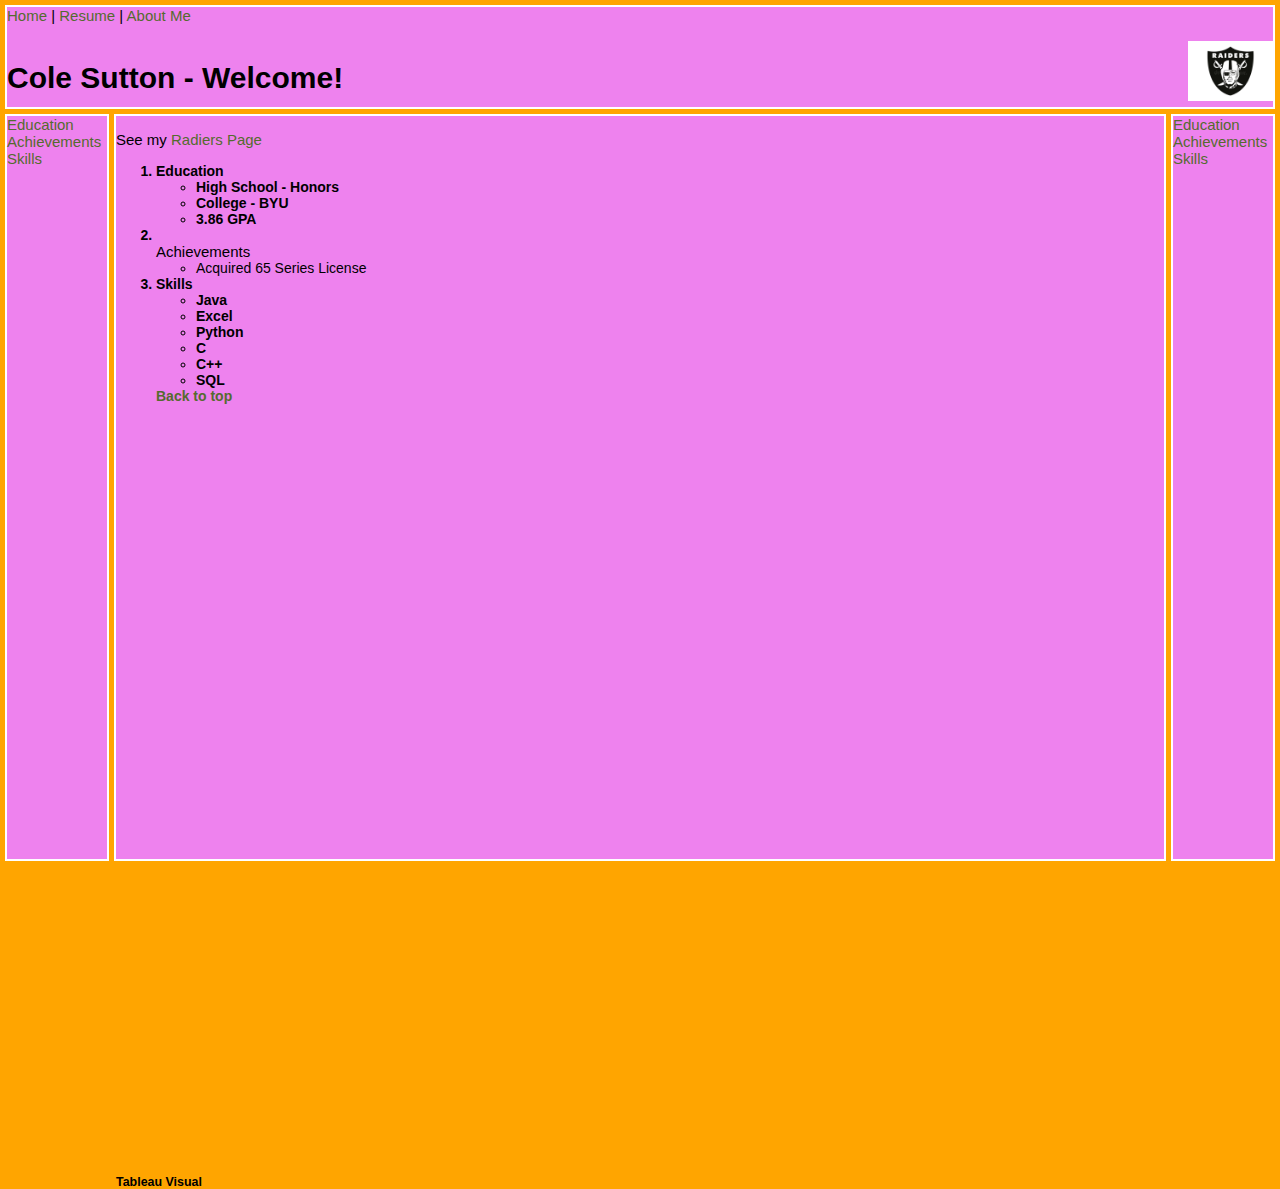
<file: pages/resume.html>
<!DOCTYPE html>
<html lang="en">
<head>
    <meta charset="UTF-8">
    <meta http-equiv="X-UA-Compatible" content="IE=edge">
    <meta name="viewport" content="width=device-width, initial-scale=1.0">
    <title>Cole Sutton - Resume</title>
    <link rel="stylesheet" href="../css/layoutstyles.css">
    <link rel="stylesheet" href="../css/style.css">


</head>
<body>
    <div class="common header">
    <a href="../index.html" id="top"> Home </a> | 
    <a href="#"> Resume </a> |
    <a href="aboutme.html"> About Me</a> <br><br>
    <img src="../images/oakland-raiders-logo-collection-vector-logos-national-football-league-teams-vector-format-available-ai-illustrator-136005401.jpeg" height="
    60" alt="Radiers Logo" align="right">
    <h1>
        Cole Sutton - Welcome!
    </h1>


    </div>

    <div class="common leftmenu"> 
        
        <a href="#edu" > Education </a> <br>
        <a href="#ach" > Achievements </a> <br>
        <a href="#ski" > Skills </a> <br>

    </div>
    
    <div class="common rightmenu">
        <a href="#edu" > Education </a> <br>
        <a href="#ach" > Achievements </a> <br>
        <a href="#ski" > Skills </a> <br>
    </div>




    <div class="common mainbody"> 

       

        <p>
            See my <a href="https://en.wikipedia.org/wiki/Las_Vegas_Raiders" target="_blank" title="Website of Raiders"> Radiers Page</a>
        </p>
        <iframe 
            align="Right" width="560" height="315" src="https://www.youtube.com/embed/PU1w074xono" title="YouTube video player" frameborder="0" allow="accelerometer; autoplay; clipboard-write; encrypted-media; gyroscope; picture-in-picture; web-share" allowfullscreen>
        </iframe>

        <ol>
            <li id="edu" class="resumeListHeading">
                Education
                <ul>
                    <li>
                       High School - Honors
                    </li>
                    <li>
                        College - BYU
                    </li>
                    <li>
                        3.86 GPA
                    </li>
                </ul>
            </li>
        
            <li id="ach" class="resumeListHeading"></li>
                Achievements
                <ul>
                    <li>
                        Acquired 65 Series License
                    </li>
                </ul>
            </li>
            <li id="ski" class="resumeListHeading">
                Skills
                <ul>
                    <li>
                        Java
                    </li>
                    <li>
                        Excel
                    </li>
                    <li>
                        Python
                    </li>
                    <li>
                        C
                    </li>
                    <li>
                        C++
                    </li>
                    <li>
                        SQL
                    </li>
                </ul>
                <a href="#top"> Back to top</a>
                <p>&nbsp;</p>
                <p>&nbsp;</p>
                <p>&nbsp;</p>
                <p>&nbsp;</p>
                <p>&nbsp;</p>
                <p>&nbsp;</p>
                <p>&nbsp;</p>
                <p>&nbsp;</p>
                <p>&nbsp;</p>
                <p>&nbsp;</p>
                <p>&nbsp;</p>
                <p>&nbsp;</p>
                <p>&nbsp;</p>
                <p>&nbsp;</p>
                <p>&nbsp;</p>
                <p>&nbsp;</p>
                <p>&nbsp;</p>
                <p>&nbsp;</p>
                <p>&nbsp;</p>
                <p>&nbsp;</p>
                <p>&nbsp;</p>
                <p>&nbsp;</p>
                <p>&nbsp;</p>
                <p>&nbsp;</p>
                <p>&nbsp;</p>
            
            </li>
            </ol>

            <h5> Tableau Visual </h5>
            <div class='tableauPlaceholder' id='viz1682014773576' style='position: relative'><noscript><a href='#'><img alt='Dashboard 1 ' src='https:&#47;&#47;public.tableau.com&#47;static&#47;images&#47;To&#47;TotalAnnualLossofBeeColoniesintheUS&#47;Dashboard1&#47;1_rss.png' style='border: none' /></a></noscript><object class='tableauViz'  style='display:none;'><param name='host_url' value='https%3A%2F%2Fpublic.tableau.com%2F' /> <param name='embed_code_version' value='3' /> <param name='site_root' value='' /><param name='name' value='TotalAnnualLossofBeeColoniesintheUS&#47;Dashboard1' /><param name='tabs' value='no' /><param name='toolbar' value='yes' /><param name='static_image' value='https:&#47;&#47;public.tableau.com&#47;static&#47;images&#47;To&#47;TotalAnnualLossofBeeColoniesintheUS&#47;Dashboard1&#47;1.png' /> <param name='animate_transition' value='yes' /><param name='display_static_image' value='yes' /><param name='display_spinner' value='yes' /><param name='display_overlay' value='yes' /><param name='display_count' value='yes' /><param name='language' value='en-US' /></object></div>                <script type='text/javascript'>                    var divElement = document.getElementById('viz1682014773576');                    var vizElement = divElement.getElementsByTagName('object')[0];                    vizElement.style.width='1000px';vizElement.style.height='827px';                    var scriptElement = document.createElement('script');                    scriptElement.src = 'https://public.tableau.com/javascripts/api/viz_v1.js';                    vizElement.parentNode.insertBefore(scriptElement, vizElement);                </script>
    </div>

   
</body>
</html>
</file>
<file: css/layoutstyles.css>
body{
    background-color: yellow;
    font-family: Cambria, Cochin, Georgia, Times, 'Times New Roman', serif;
}
.common{
    background-color: violet;
    border: 2px solid white;
    position: absolute;
}
.header{
    top: 5px;
    right: 5px;
    left: 5px;
    height: 100px;
}
.leftmenu{
    top: 114px;
    width: 100px;
    left: 5px;
    bottom: 39px;
}
.rightmenu{
    top: 114px;
    width: 100px;
    right: 5px;
    bottom: 39px;
}
.mainbody{
    top: 114px;
    right: 114px;
    left: 114px;
    bottom: 39px;
}
.footer{
    bottom: 5px;
    right: 5px;
    left: 5px;
    height: 25;
    position: fixed;
}
</file>
<file: css/style.css>
body{
    font-family: 'Lucida Sans', 'Lucida Sans Regular', 'Lucida Grande', 'Lucida Sans Unicode', Geneva, Verdana, sans-serif;
    font-size: 15px;
    color:black;
    background-color: orange;

}
li{
    font-size: 14px;
    font-style: bold;
}
a{
    color:darkolivegreen;
    text-decoration: none;
}
a:hover{
    text-decoration: underline;
    font-weight: bold;
    font-size: 20px;

}
a:visited{
    color:aqua;
}
.resumeListHeading{
    font-weight: bold;
    font-style: normal;
}
.homebg{
    background-image: url(../images/football.jpeg);
    background-position: top right;
}
.box1{
    border-width: 1px;
    border-style: solid;
}
.box2{
    padding: 5px;
}
.box3{
    margin: 50px;
}
.rightbottom{
    margin-right: auto;
    margin-left: auto;
}
</file>
